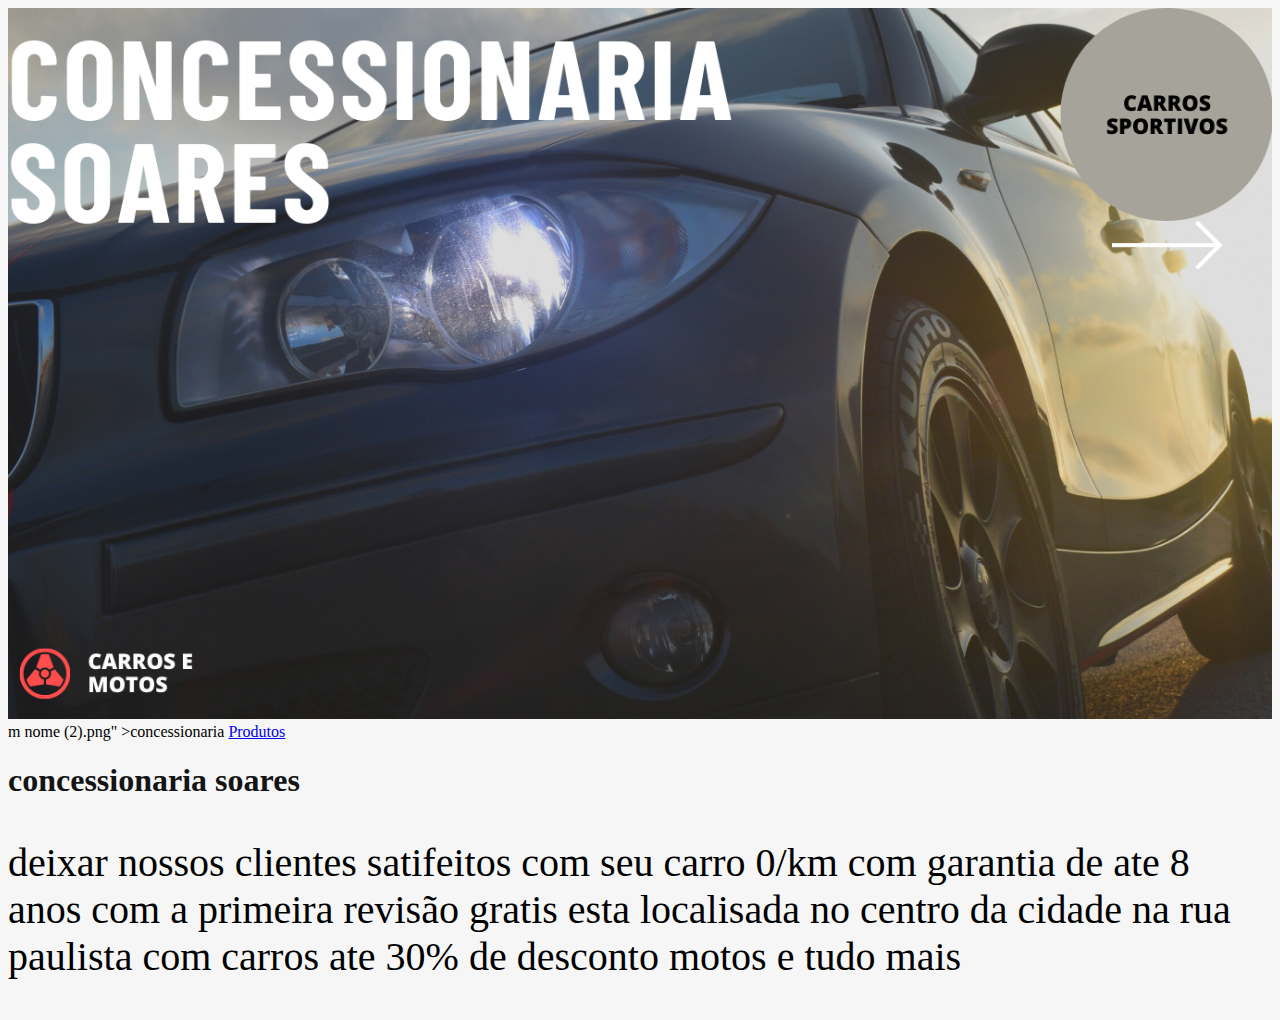
<file: index.html>
<!DOCTYPE html>
<html lang="en">
<head>
    <link rel="stylesheet" href="style.css">
    <meta charset="UTF-8">
    <meta http-equiv="X-UA-Compatible" content="IE=edge">
    <meta name="viewport" content="width=device-width, initial-scale=1.0">
    <title>concessionaria soares</title>
</head>
<body>
    <img src="concessionaria soares.png" id="aa" >
         m nome (2).png" >concessionaria
         <a href="produtos.html">Produtos</a>
    <h1>concessionaria soares</h1>
 <p>deixar nossos clientes satifeitos com seu carro 0/km com garantia de ate 8 anos 
com a primeira revisão gratis  esta localisada no centro da cidade na rua paulista
com carros ate 30% de desconto motos e tudo mais</p>
</body>
</html>
</file>
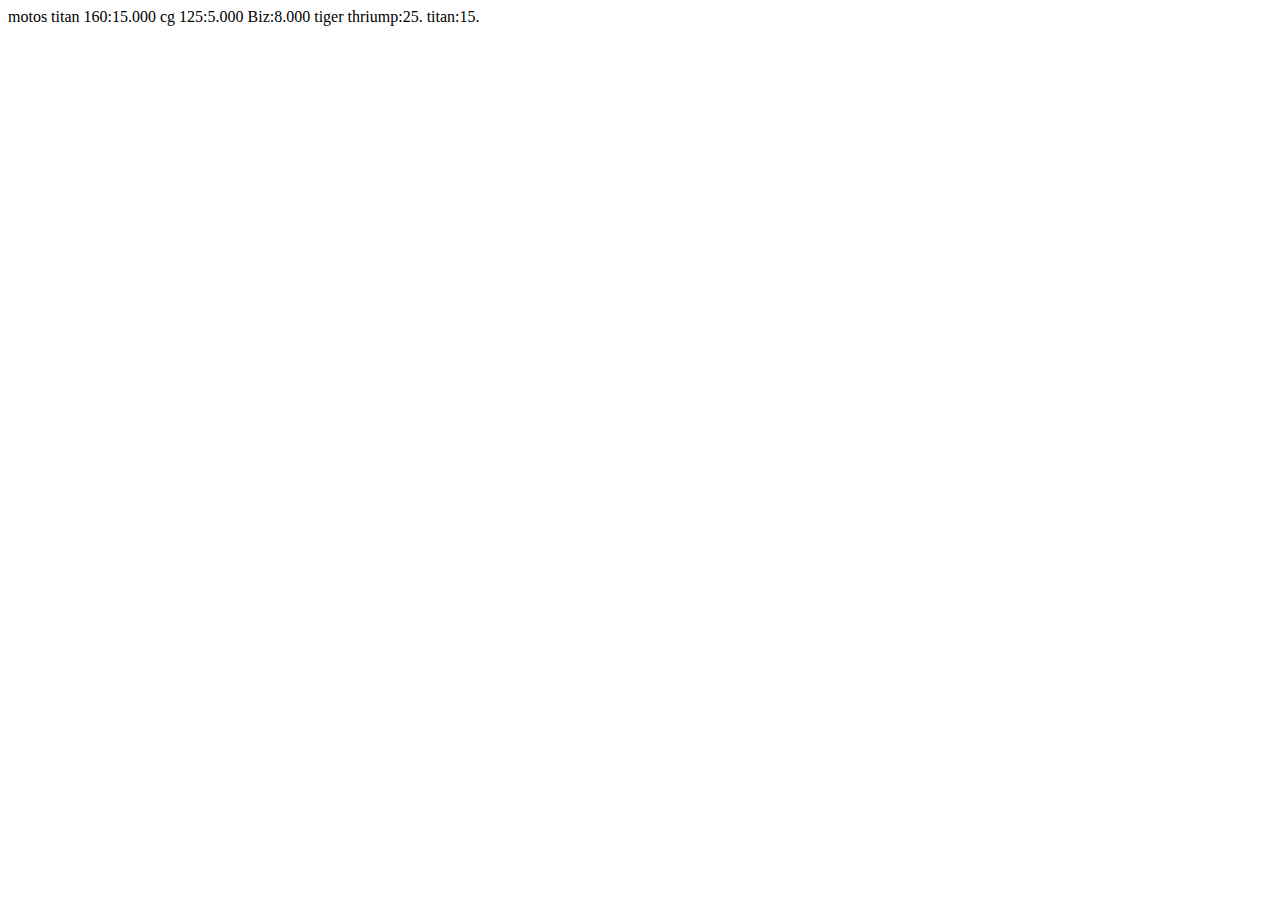
<file: produtos.html>
<!DOCTYPE html>
<html lang="en">
<head>
    <meta charset="UTF-8">
    <meta http-equiv="X-UA-Compatible" content="IE=edge">
    <meta name="viewport" content="width=device-width, initial-scale=1.0">
    <title>Document</title>
</head>
<body>
    
</body>
</html>motos
titan 160:15.000
cg 125:5.000
Biz:8.000
tiger thriump:25.
titan:15.
</file>
<file: style.css>
body{
background-color:rgba(0, 0, 0, 0.034)
}

h1{
color:rgb(20, 20, 20) ;
font-family: ;
background: ;
}

p{
color:rgb(0, 0, 0) ;
font-family: ;
font-size: 40px;
background: ;
}
#aa{width: 100%;
    
}
</file>
